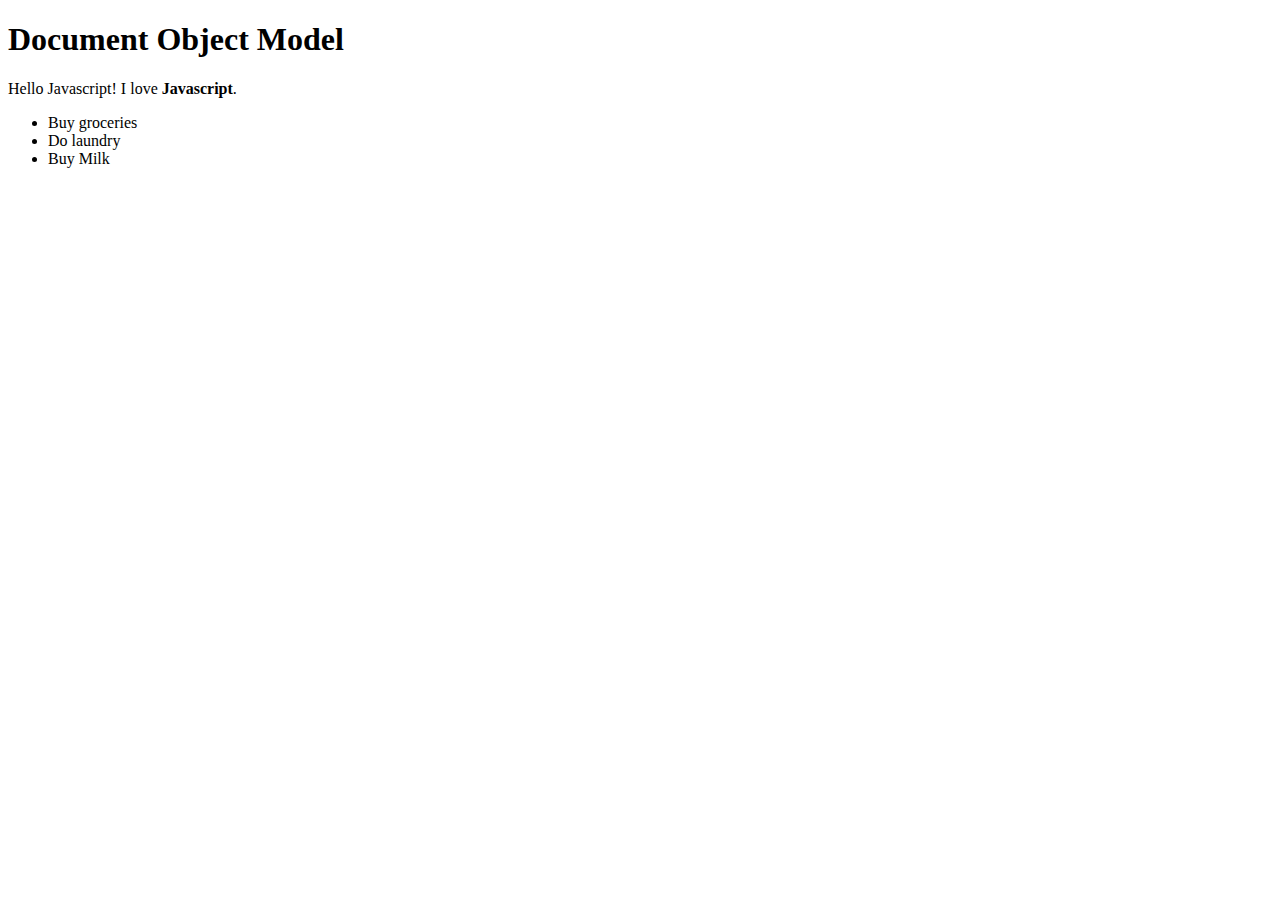
<file: assignments/DOM Basics/01/index.html>
<!DOCTYPE html>
<html lang="en">
  <head>
    <meta charset="UTF-8" />
    <meta name="viewport" content="width=device-width, initial-scale=1.0" />
    <meta http-equiv="X-UA-Compatible" content="ie=edge" />
    <title>DOM Basics</title>
  </head>
  <body>
    <body>
      <h1>Document Object Model</h1>
  
  
      <script>
        //Is there any other way to create the contents in HTML.
  
        let pElement = document.createElement('p');      
        pElement.textContent = "Hello Javascript!";
        pElement.innerHTML += " I love <strong>Javascript</strong>."
        document.body.appendChild(pElement);
  
  
  
        let uList = document.createElement('ul');
        let todoArray = ['Buy groceries', 'Feed the cat', 'Do laundry'];
  
        for (let i = 0; i < todoArray.length; i++) {
          let liList = document.createElement('li');
          liList.textContent = todoArray[i];
          uList.append(liList);
        }
  
        document.body.appendChild(uList);
  
  
  
        var liList = document.createElement('li');
        liList.innerHTML = "Buy Milk";
        uList.appendChild(liList);
  
  
  
        uList.childNodes[1].remove();
  
  
  
      </script>
    </body>
</html>
</file>
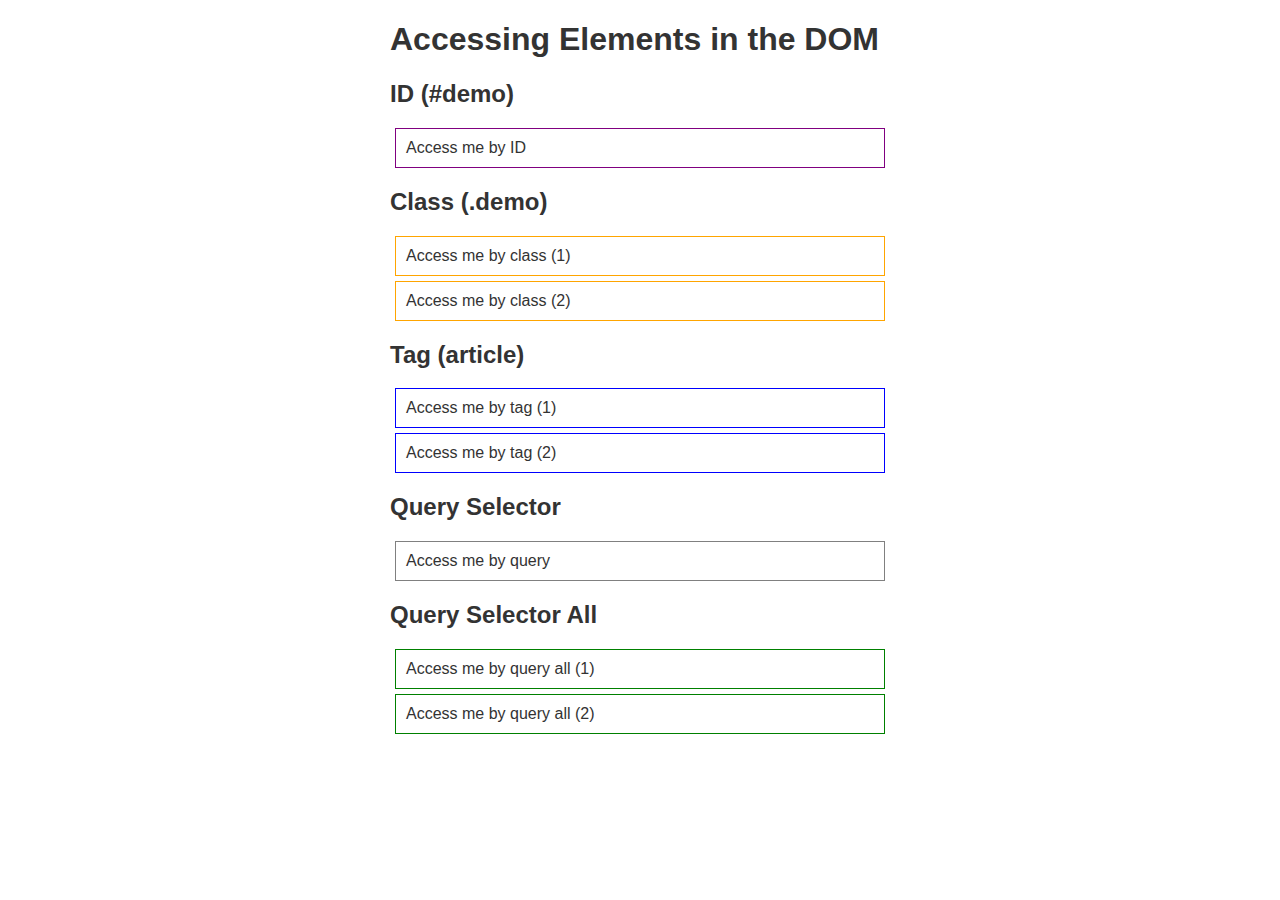
<file: assignments/DOM Basics/02/index.html>
<!DOCTYPE html>
<html lang="en">
  <head>
    <meta charset="utf-8" />
    <meta name="viewport" content="width=device-width, initial-scale=1.0" />

    <title>Accessing Elements in the DOM</title>

    <style>
      html {
        font-family: sans-serif;
        color: #333;
      }
      
      body {
        max-width: 500px;
        margin: 0 auto;
        padding: 0 15px;
      }

      div,
      article {
        padding: 10px;
        margin: 5px;
        border: 1px solid #dedede;
      }
    </style>
  </head>

  <body>
    <h1>Accessing Elements in the DOM</h1>

    <h2>ID (#demo)</h2>
    <div id="demo">Access me by ID</div>

    <h2>Class (.demo)</h2>
    <div class="demo">Access me by class (1)</div>
    <div class="demo">Access me by class (2)</div>

    <h2>Tag (article)</h2>
    <article>Access me by tag (1)</article>
    <article>Access me by tag (2)</article>

    <h2>Query Selector</h2>
    <div id="demo-query">Access me by query</div>

    <h2>Query Selector All</h2>
    <div class="demo-query-all">Access me by query all (1)</div>
    <div class="demo-query-all">Access me by query all (2)</div>
    <script>
      
      document.querySelector("#demo").style.border = "1px solid purple";
      

      let classDemoBorder = document.getElementsByClassName("demo");
			for (let i = 0; i < classDemoBorder.length; i++) {
				classDemoBorder[i].style.border = "1px solid orange";
			}
      
			let articleBorder = document.getElementsByTagName("article");
			for (let i = 0; i < articleBorder.length; i++) {
				articleBorder[i].style.border = "1px solid blue";
			}


      let demoQuery = document.querySelector("#demo-query");
			demoQuery.style.border = "1px solid grey";


      let demoQueryall = document.querySelectorAll(".demo-query-all");
			for (let i = 0; i < demoQueryall.length; i++) {
				demoQueryall[i].style.border = "1px solid green";
			}
    </script>
  </body>
</html>
</file>
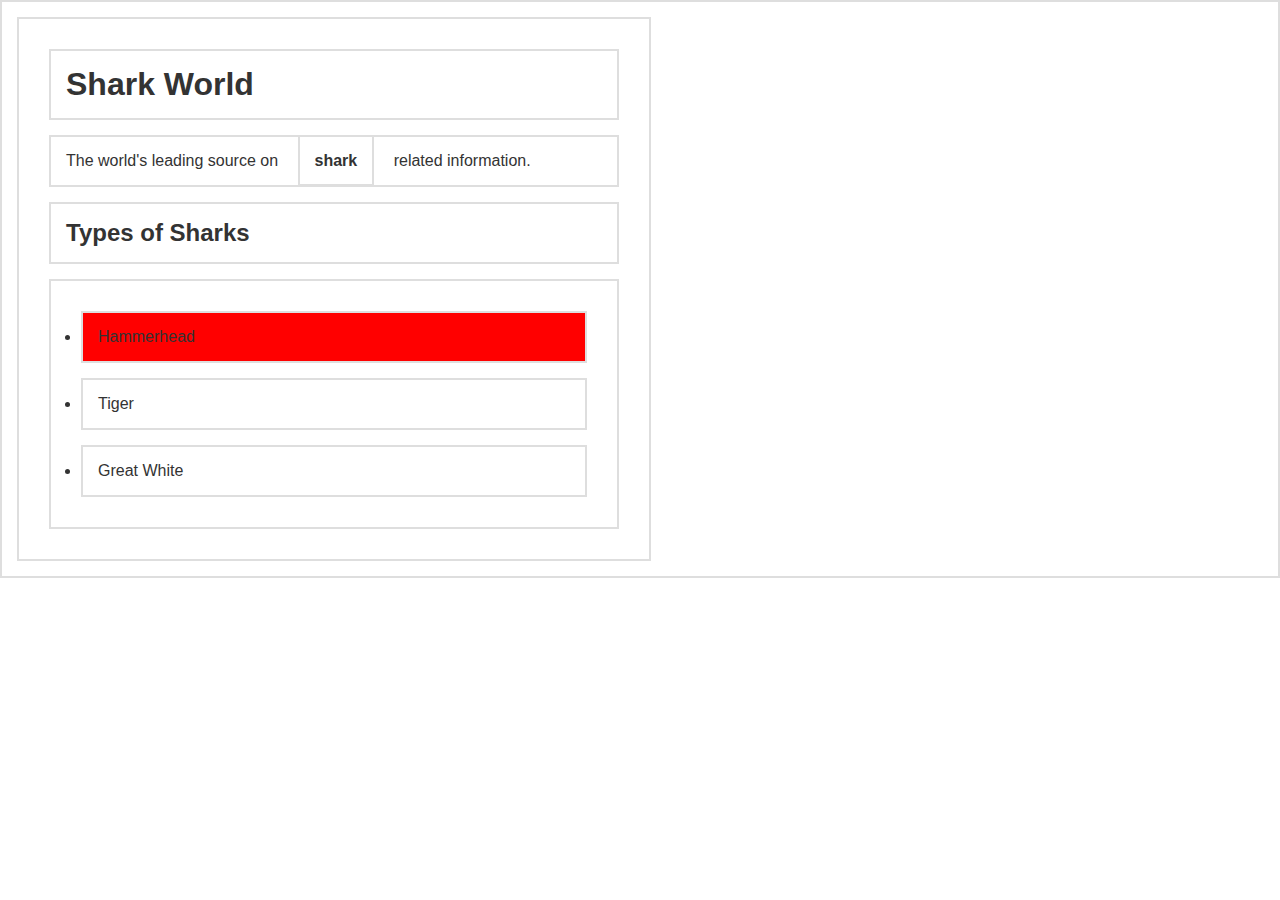
<file: assignments/DOM Basics/03/index.html>
<!DOCTYPE html>
<html lang="en">
  <head>
    <title>Learning About Nodes</title>

    <style>
      * {
        border: 2px solid #dedede;
        padding: 15px;
        margin: 15px;
      }
      html {
        margin: 0;
        padding: 0;
      }
      body {
        max-width: 600px;
        font-family: sans-serif;
        color: #333;
      }
    </style>
  </head>

  <body>
    <h1>Shark World</h1>
    <p>
      The world's leading source on <strong>shark</strong> related information.
    </p>
    <h2>Types of Sharks</h2>
    <ul>
      <li>Hammerhead</li>
      <li>Tiger</li>
      <li>Great White</li>
    </ul>
  </body>

  <script>
    const h1 = document.getElementsByTagName("h1")[0];
    const p = document.getElementsByTagName("p")[0];
    const ul = document.getElementsByTagName("ul")[0];
    

    console.dir(document);
    console.dir(document.documentElement);
    console.dir(document.head);
    console.dir(document.title);
    console.dir(document.body);

    ul.firstElementChild.style.background = 'red';



    var li = document.querySelectorAll('li');
    console.dir(li);

    for(let li of li) {
      li.style.background='orange';
    }


    li[(li.length-1)].style.background = "pink";

    var middleLi = li[Math.floor((li.length)/2)];
    middleLi.nextElementSibling.style.background = 'aquamarine';
    middleLi.previousElementSibling.style.background = 'coral';





    //THIS WORKS TOO
    // ul.firstElementChild.style.backgroundColor = "#27D2C2";
		// let list = document.querySelectorAll("li");

		// list.forEach(i => {
		// 	i.style.backgroundColor = "#17B2D5";
		// });

		// list[list.length - 1].style.backgroundColor = "#EE10B7";
		// list[Math.floor(list.length / 2)].style.backgroundColor = "#3D9F31";
    //     list[Math.floor(list.length / 2)].previousElementSibling.style.backgroundColor = "aquamarine";
    //     list[Math.floor(list.length / 2)].nextElementSibling.style.backgroundColor = "coral";
  </script>
</html>
</file>
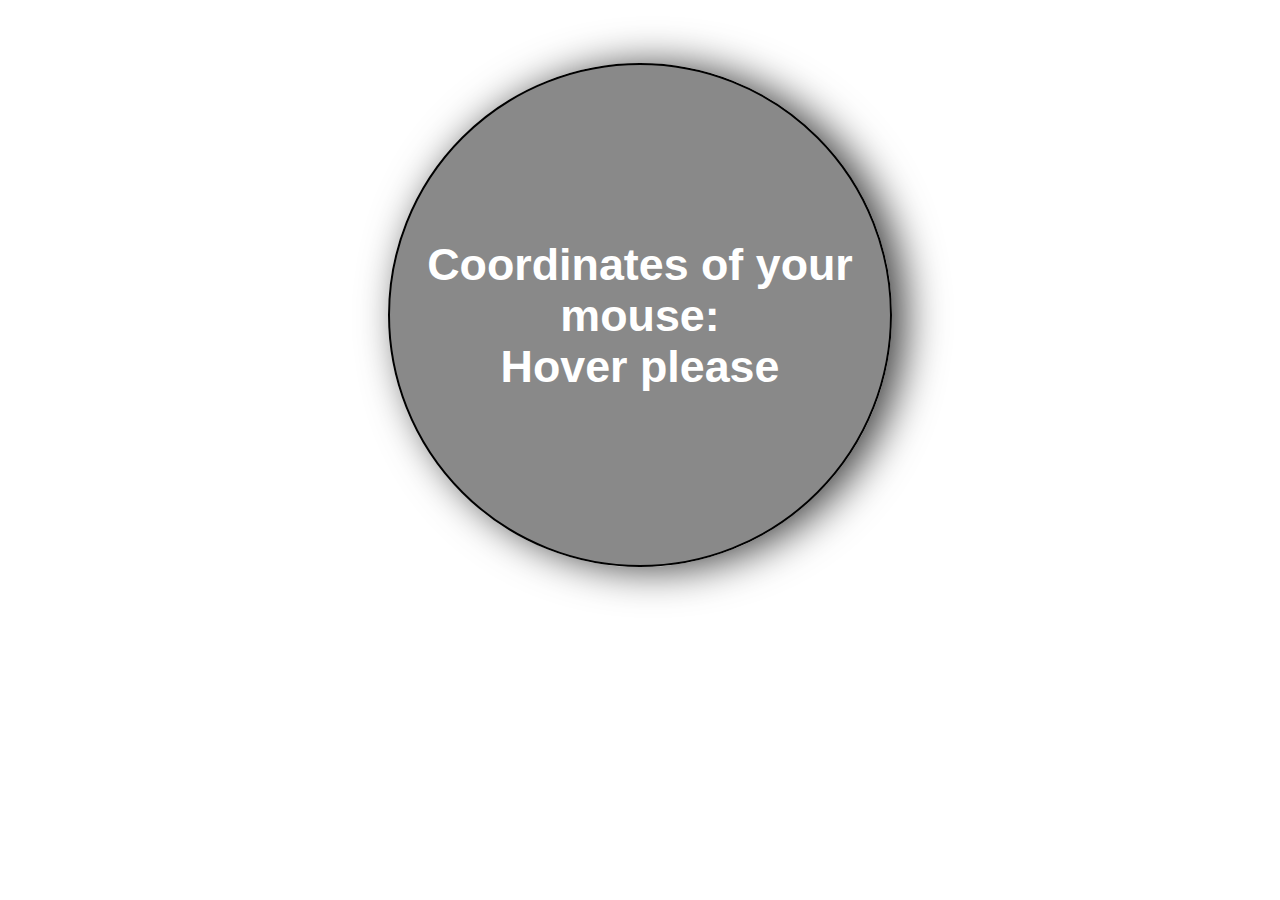
<file: assignments/events/4. mouseMove/index.html>
<!DOCTYPE html>
<html lang="en">
<head>
    <meta charset="UTF-8">
    <meta name="viewport" content="width=device-width, initial-scale=1.0">
    <meta http-equiv="X-UA-Compatible" content="ie=edge">
    <title>Mouse Move</title>

    <style>
        html{
            overflow-y: hidden;
        }

        .container {
        width: 500px;
        height: 500px;
        background: rgba(20,20,20,0.5);
        margin:5% auto;
        border-radius: 50%;
        border: 2px solid black;
        box-shadow: 13px 2px 42px 0px rgba(0,0,0,0.75);
        display: flex;
        justify-content: center;
        }

        .mainText{
        pointer-events: none;
        font-family: Arial, Helvetica, sans-serif;
        color: white;
        text-align: center;
        font-size: 280%;
        margin: auto;
        }

    </style>
</head>
<body>
    <div class = "container">
        <h5 class = "mainText">Coordinates of your mouse: <br> Hover please</h5>
    </div>

    <script>

        let text  = document.querySelector('.mainText');
        let mainContainer  = document.querySelector('.container');

        mainContainer.addEventListener("mousemove", runEvent);
        //event handler
        function runEvent(e){
        e.preventDefault();
        //print Coordinates of the mouse on move on the targeted element: 
        text.innerHTML = `MouseX: ${e.offsetX} <br> MouseY: ${e.offsetY}`;
        //change body background color taking the coordinates as values of rgb:
        document.body.style.backgroundColor = `rgb(${e.offsetX}, 180, ${e.offsetY})`;
        }
    </script>
</body>
</html>
</file>
